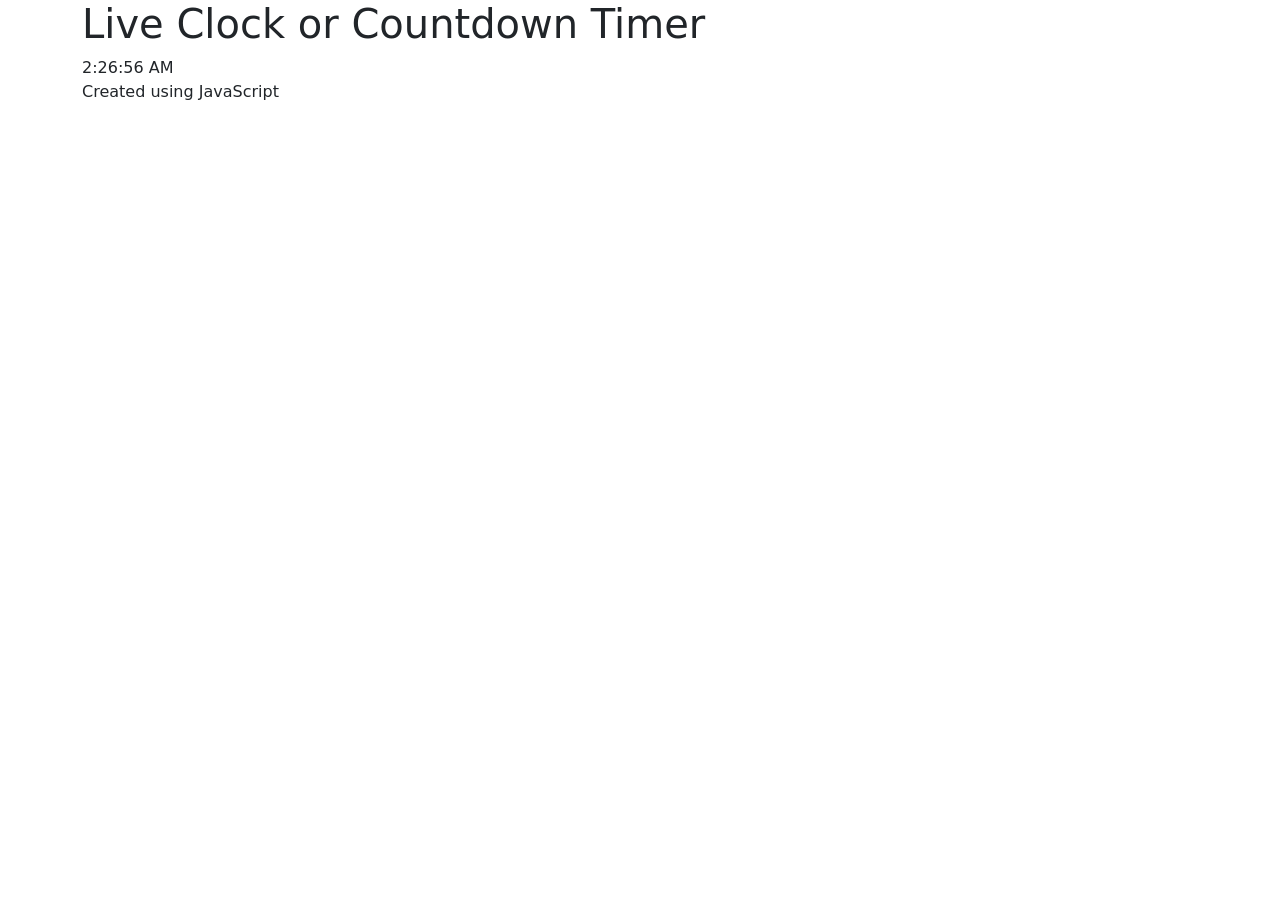
<file: index.html>
<!DOCTYPE html>
<html lang="en">
  <!--  -->
<head>
  <meta charset="UTF-8">
  <meta name="viewport" content="width=device-width, initial-scale=1.0">
  <title>JavaScript in Action: A Matter of Time</title>
  <!-- Latest compiled and minified CSS -->
<link href="https://cdn.jsdelivr.net/npm/bootstrap@5.3.8/dist/css/bootstrap.min.css" rel="stylesheet">

<!--Tailwind CSS Integration  -->
 <!-- <link href="https://unpkg.com/tailwindcss@1.9.6/dist/tailwind.min.css" rel="stylesheet"> -->
 <!-- <script src="https://cdn.jsdelivr.net/npm/@tailwindcss/browser@4"></script> -->
 <!-- <script src="https://cdn.tailwindcss.com"></script> -->
 <!-- <link rel="stylesheet" href="https://cdnjs.cloudflare.com/ajax/libs/tailwindcss/3.3.3/tailwind.min.css"> -->
 
<!-- <link rel="stylesheet" href="style.css"> Link to CSS -->
</head>
<body>
<div class="container">
  <header>
    
    <h1 class="text-3xl font-bold underline">Live Clock or Countdown Timer</h1>
  </header>
  <main>
    <div id="timeDisplay">Loading time...</div> <!-- Placeholder for time -->
  </main>
  <footer>
    <p>Created using JavaScript</p>
  </footer>
  </div>
  <script src="script.js"></script> <!-- Link to JavaScript -->
</body>
</html>
</file>
<file: style.css>
/* styles.css */
body {
    font-family: Arial, sans-serif;
    text-align: center;
    background-color: #f4f4f9;
    color: #333;
    margin: 0;
    padding: 0;
  }
  
  header {
    background-color: #4CAF50;
    color: white;
    padding: 20px;
  }
  
  #timeDisplay {
    font-size: 3rem;
    margin: 50px auto;
    padding: 20px;
    border: 2px solid #4CAF50;
    border-radius: 10px;
    width: fit-content;
    background-color: white;
  }
  
  footer {
    margin-top: 50px;
    padding: 10px;
    background-color: #ddd;
  }
</file>
